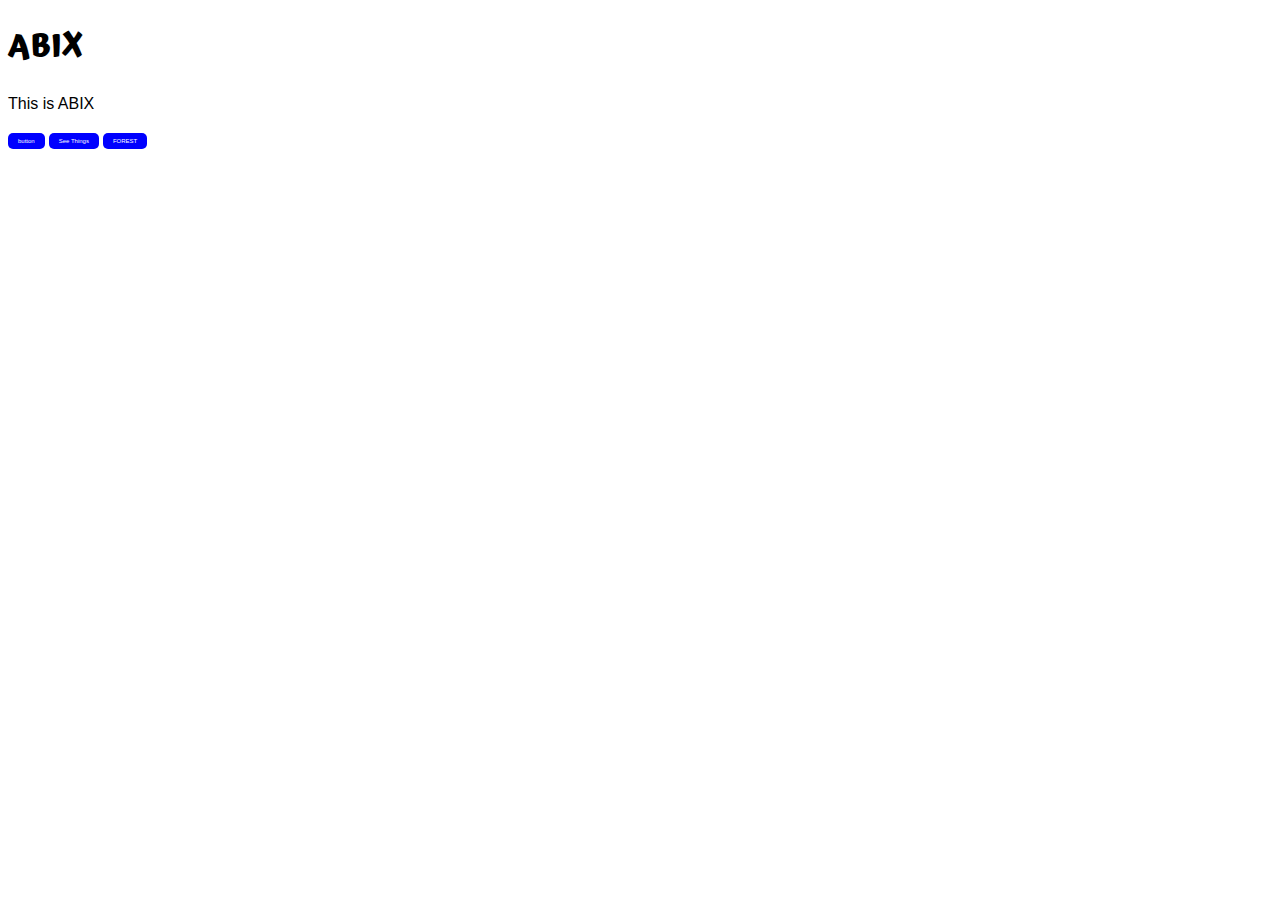
<file: index.html>
<!DOCTYPE html>
<html lang="en">
<head>
<meta charset="UTF-8">
<meta name="viewport" content="width=device-width, initial-scale=1.0">
<meta http-equiv="X-UA-Compatible" content="ie=edge">
<title>ABIX</title>

<link rel="preconnect" href="https://fonts.googleapis.com">
<link rel="preconnect" href="https://fonts.gstatic.com" crossorigin>
<link href="https://fonts.googleapis.com/css2?family=Atma:wght@300;400;500;600;700&display=swap" rel="stylesheet">

<style>
    h1 {
        font-family: 'Atma', sans-serif;
    }
    p {
        font-family: 'Tahoma', sans-serif;
    }
    button {
        background-color: blue;
        color: white;
        padding: 5px 10px;
        font-size: 6px;
        border: none;
        border-radius: 5px;
        cursor: pointer;
        transition: background-color 0.3s
    }
    button:hover {
        background-color: cyan;
    }
</style>
</head>
<body>
<h1>ABIX</h1>
<p>This is ABIX</p>
<button onclick="alert('you pressed button')">button</button>
<button onclick="window.location.href='things.html';">See Things</button>
<button onclick="window.location.href='forest.html';">FOREST</button>
</body>
</html>
</file>
